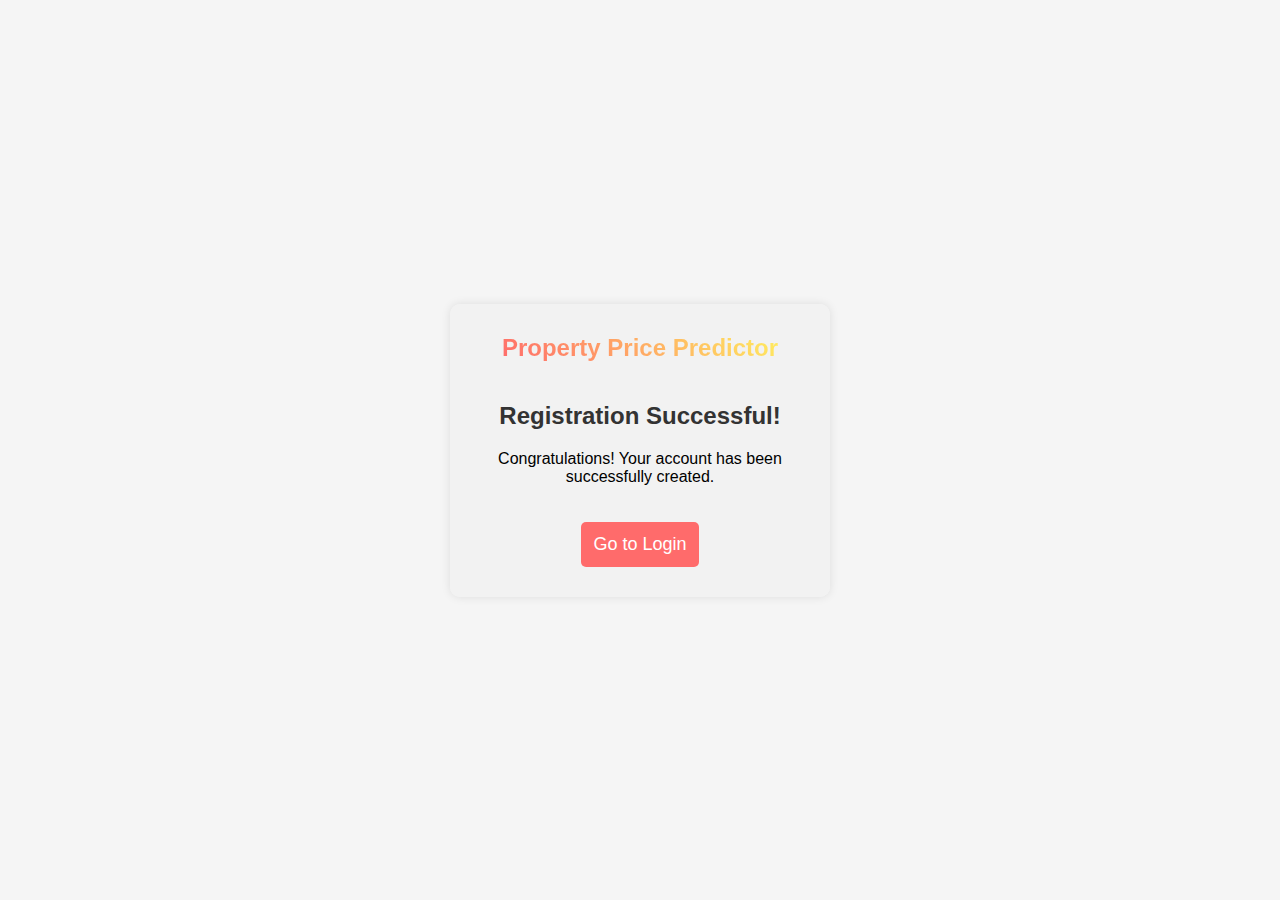
<file: templates/signup_success.html>
<!DOCTYPE html>
<html lang="en">
<head>
  <meta charset="UTF-8">
  <meta name="viewport" content="width=device-width, initial-scale=1.0">
  <title>Signup Success - Property Predictor</title>
  <link rel="stylesheet" href="https://cdnjs.cloudflare.com/ajax/libs/font-awesome/6.5.2/css/all.min.css">
  <style>
    body {
      font-family: 'Poppins', sans-serif;
      background-color: #f5f5f5;
      display: flex;
      justify-content: center;
      align-items: center;
      height: 100vh;
      margin: 0;
    }
    .success-container {
      text-align: center;
      background-color: rgba(242, 242, 242, 0.9);
      padding: 30px;
      border-radius: 10px;
      box-shadow: 0 0 10px rgba(0, 0, 0, 0.1);
      width: 320px;
    }
    .logo {
      font-size: 24px;
      font-weight: 700;
      background: linear-gradient(45deg, #ff6b6b, #ffed5f);
      -webkit-background-clip: text;
      -webkit-text-fill-color: transparent;
      margin-bottom: 20px;
      display: inline-block;
    }
    h2 {
      color: #333;
      font-size: 24px;
      margin: 20px 0;
    }
    .success-container button {
      padding: 12px;
      margin-top: 20px;
      background-color: #ff6b6b;
      border: none;
      border-radius: 5px;
      color: #fff;
      font-size: 18px;
      cursor: pointer;
    }
    .success-container button:hover {
      background-color: #e05656;
    }
  </style>
</head>
<body>
  <div class="success-container">
    <div class="logo">Property Price Predictor</div>
    <h2>Registration Successful!</h2>
    <p>Congratulations! Your account has been successfully created.</p>
    <button onclick="window.location.href='/login'">Go to Login</button>
  </div>
</body>
</html>
</file>
